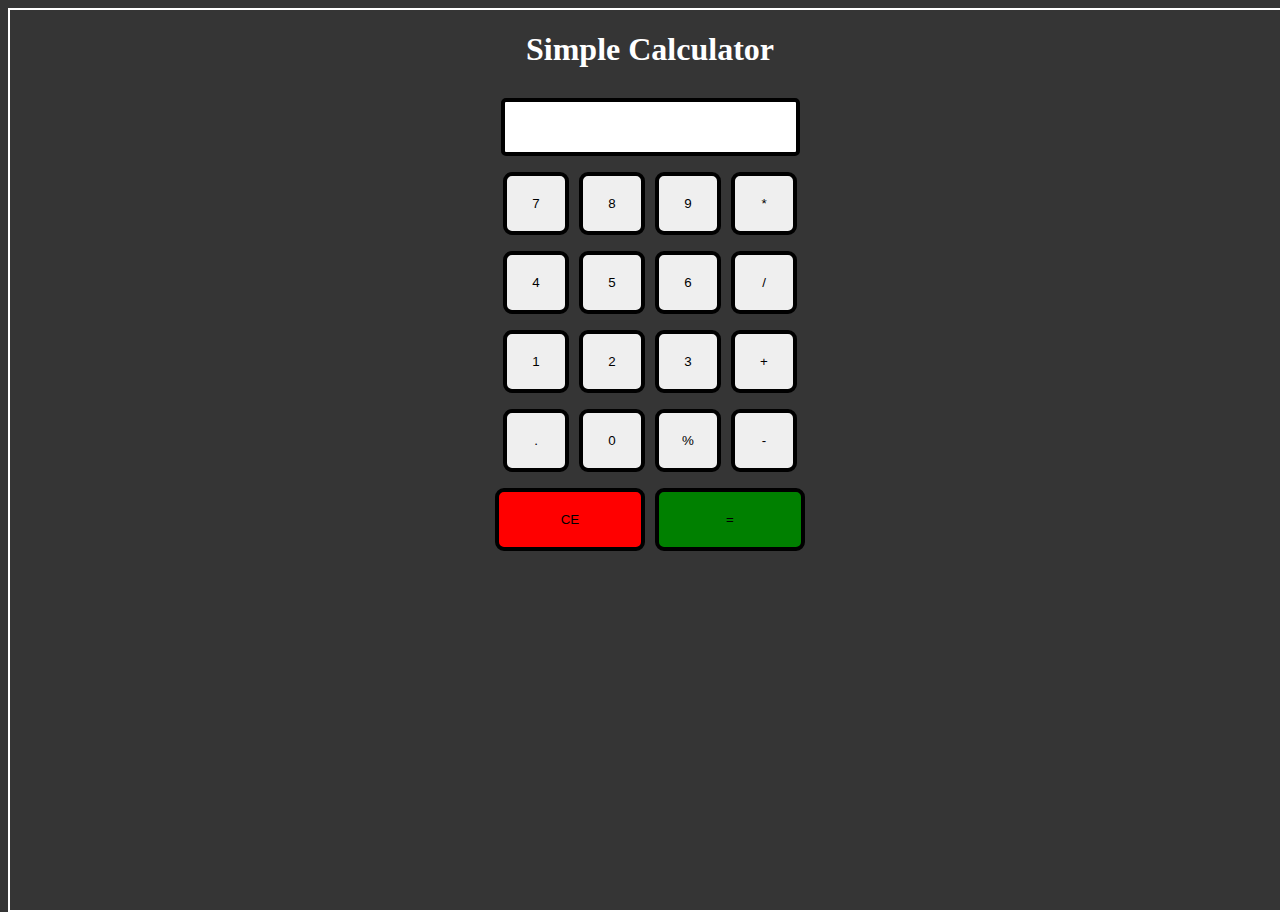
<file: simple calculator/index.html>
<!DOCTYPE html>
<html lang="en">
<head>
  <meta charset="UTF-8">
  <meta http-equiv="X-UA-Compatible" content="IE=edge">
  <meta name="viewport" content="width=device-width, initial-scale=1.0">
  <link rel="stylesheet" href="style.css">
  <link rel="stylesheet" href="utils.css">
  <title>Simple Calculator</title>
</head>
<body>
<h1 class="center">Simple Calculator</h1>
<div class="container  mx-auto m-w20 flex flex-col item-center">
  <div class="row">
     <input class="input" type="text">
  </div>
  
  <div class="row">
    <button class="button">7</button>
    <button class="button">8</button>
    <button class="button">9</button>
    <button class="button">*</button>
  </div>
  <div class="row">
    <button class="button">4</button>
    <button class="button">5</button>
    <button class="button">6</button>
    <button class="button">/</button>
  </div>
  <div class="row">
    <button class="button">1</button>
    <button class="button">2</button>
    <button class="button">3</button>
    <button class="button">+</button>
  </div>
  <div class="row">
    <button class="button">.</button>
    <button class="button">0</button>
    <button class="button">%</button>
    <button class="button">-</button>
  </div>
  <div class="row">
    <button class="button" style="background-color: red; width: 150px;">CE</button>
    <button class="button"style="background-color: green; width: 150px;" >=</button>
    <!-- <button class="button">M+</button> -->
    <!-- <button class="button">M-</button> -->
  </div>
</div>

<script src="script.js"></script>
  
</body>
</html>
</file>
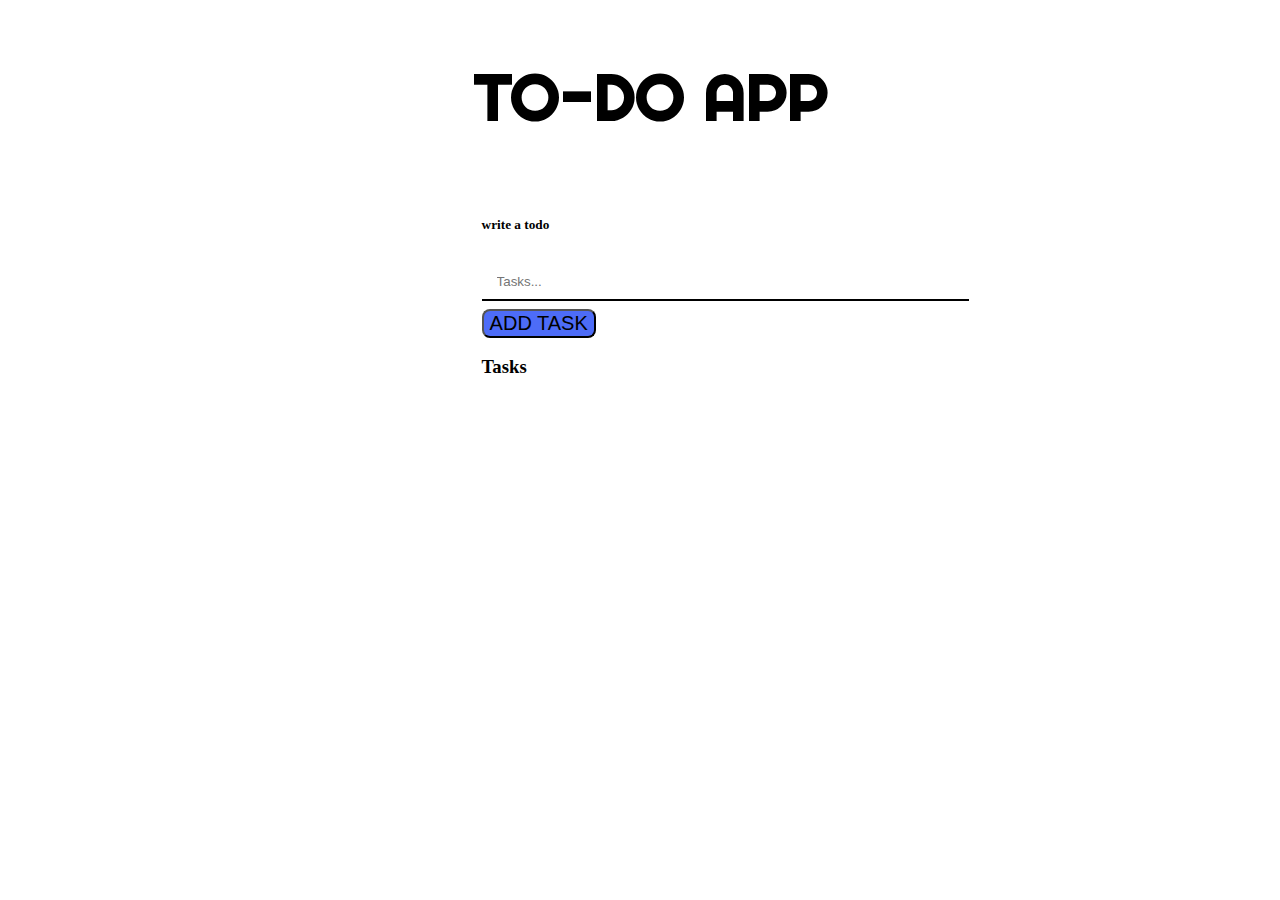
<file: to do list/index.html>
<!DOCTYPE html>
<html lang="en">
  <head>
    <meta charset="UTF-8" />
    <meta http-equiv="X-UA-Compatible" content="IE=edge" />
    <meta name="viewport" content="width=device-width, initial-scale=1.0" />
    <title>to do list</title>
    <h1 class="heading">TO-DO APP</h1>
    <link rel="stylesheet" href="style.css" />
    <script src="script.js"></script>
  </head>
  <body>
    <h5>write a todo</h5>
    <input class="inputbox" type="text" placeholder="Tasks..." />

    <button id="addbutton">ADD TASK</button>
    <!-- <div id="todotasks">
      <ul></ul>
      <textarea name="tasks" id="tasks" cols="70" rows="70"></textarea>
    </div> -->

    <h3 class="mt-4">Tasks</h3>

    <form id="addForm">
      <ul class="list-group" id="items"></ul>
    </form>
  </body>
</html>
</file>
<file: simple calculator/style.css>
html,body{
    background-color: #353535;
   
    height: 100%;
    width: 100%;
}

body{
   border: 2px white solid;
   background-image:url('https://wallpapercave.com/wp/wp2856142.gif');
    background-repeat:repeat;
    background-size: 1000px;
}


.button{
    width: 66px;
    padding:20px ;
    margin: 0 3px;
    border: 4px solid black;
    border-radius: 9px;
    cursor: pointer  ;
}
.button:hover{

    background-color:grey;
    
}
.row{
    margin: 8px 0;
}

.row input{
    width: 291px;
    height: 50px;
    font-size: 20px;
    margin: 0;
    padding: 0px 0px;
    border: 4px solid black;
    border-radius: 5px;
}
</file>
<file: simple calculator/utils.css>
.center{
    text-align: center;
    color: rgb(255, 255, 255);
}


.bg-red{
    background-color: red;
}


.mx-auto{
    margin: auto;
}
.flex{
display: flex;
}

.flex-col{
    flex-direction: column;
}


.item-center{
    align-items: center;
}
</file>
<file: to do list/style.css>
@import url("https://fonts.googleapis.com/css2?family=Righteous&display=swap");

.heading {
  position: fixed;
  left: 37%;
  bottom: 80%;
  font-size: 400%;
  font-family: "Righteous", cursive;
}

body {
  position: absolute;
  bottom: 55%;
  left: 37%;
  background-color: rgb(255, 255, 255);
}

.inputbox {
  width: 150%;
  padding: 10px 15px;
  margin: 8px 0;
  box-sizing: border-box;
  border: none;
  border-bottom: 2px solid rgb(0, 0, 0);
  background-color: transparent;
}

#addbutton {
  background-color: rgb(77, 108, 247);
  font-size: 20px;
  border-radius: 8px;
  font-family: Arial, Helvetica, sans-serif;
  transition: 0.4s;
}

#addbutton:hover {
  background-color: blue;
  color: white;
}

/* #todotasks {
  position: fixed;
  top: 42%;
} */

/* #tasks { */
/* background-color: transparent; */
/* border: none; */
/* } */
</file>
